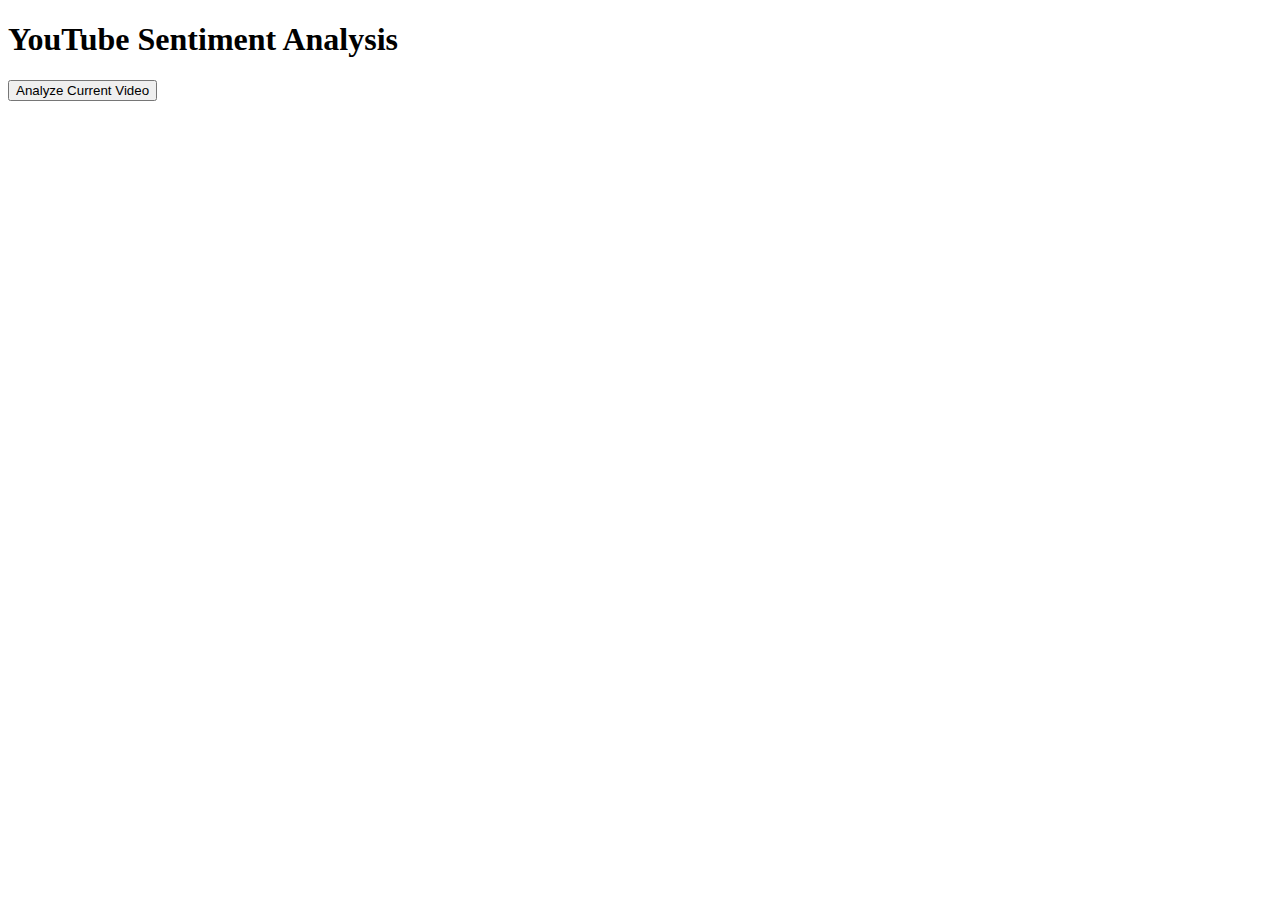
<file: extension/popup.html>
<!DOCTYPE html>
<html>
<head>
    <title>YouTube Sentiment Analysis</title>
    <script src="popup.js"></script>
</head>
<body>
    <h1>YouTube Sentiment Analysis</h1>
    <button id="analyze-button">Analyze Current Video</button>
    <div id="result"></div>
</body>
</html>
</file>
